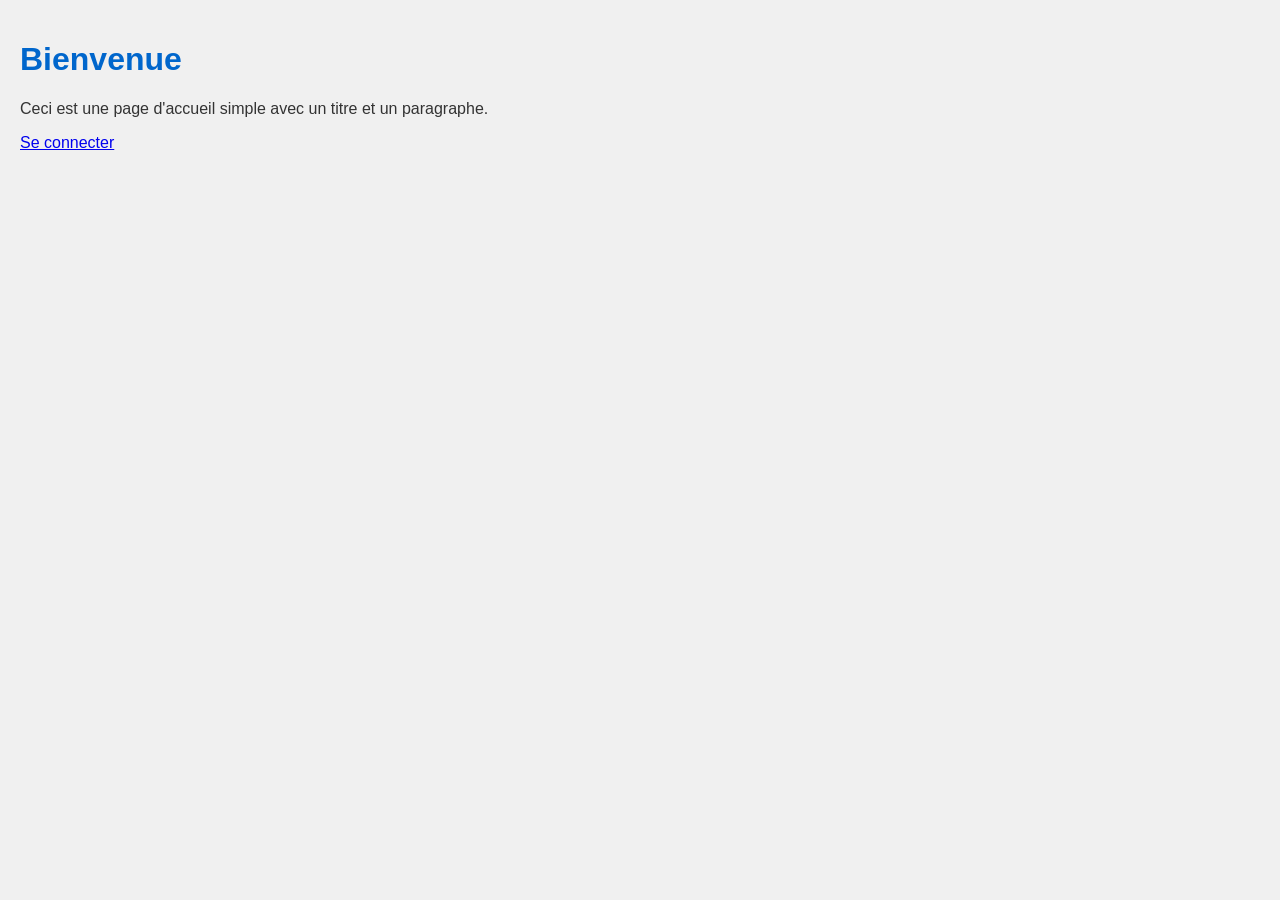
<file: index.html>
<!DOCTYPE html>
    <html lang="fr">
    <head>
        <meta charset="UTF-8">
        <meta name="viewport" content="width=device-width, initial-scale=1.0">
        <title>Page d'accueil</title>
        <link rel="stylesheet" href="style.css">
    </head>
    <body>
        <h1>Bienvenue</h1>
        <p>Ceci est une page d'accueil simple avec un titre et un paragraphe.</p>
        <p><a href="login.html">Se connecter</a></p>
    </body>
    </html>
</file>
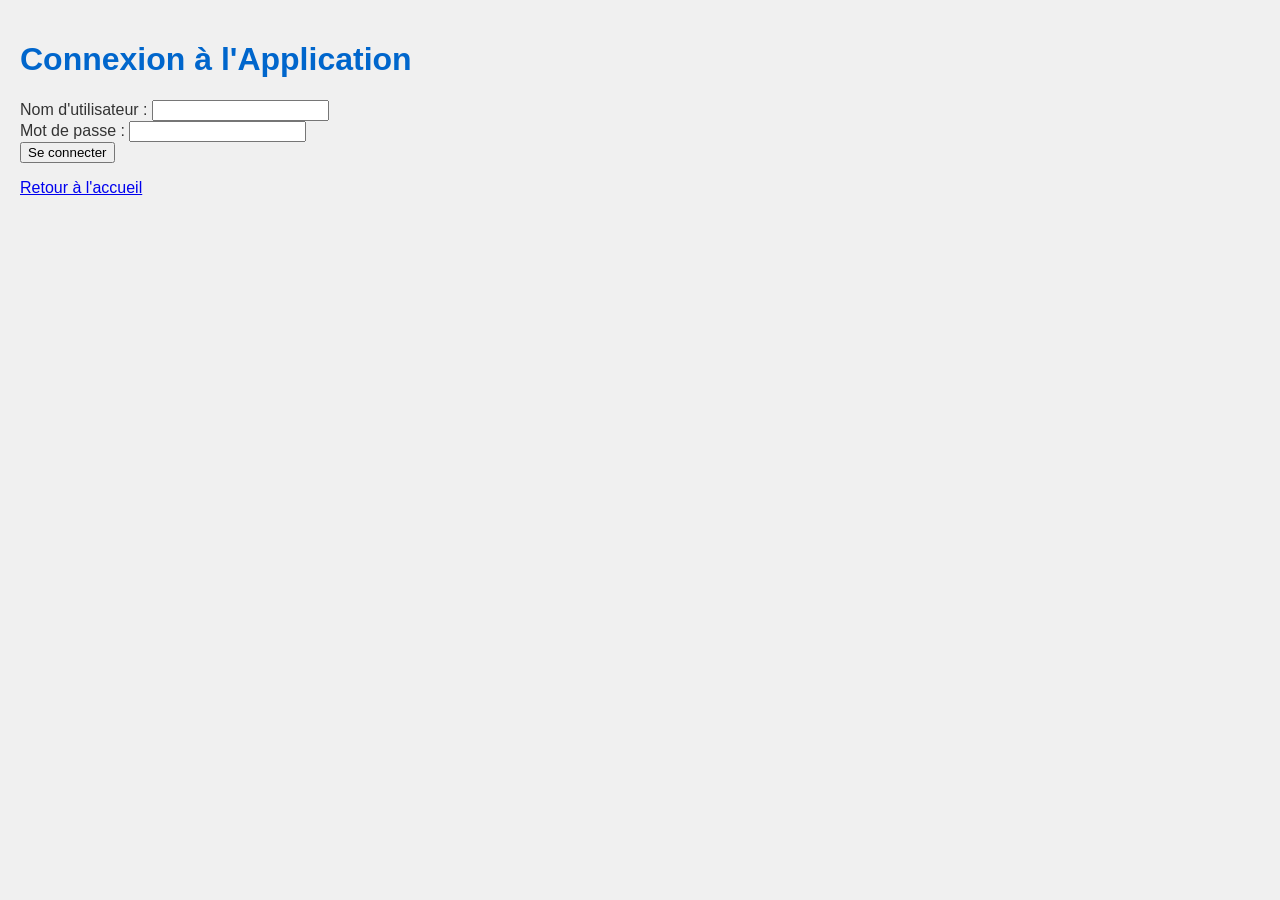
<file: login.html>
<!DOCTYPE html>
<html lang="fr">
<head>
    <meta charset="UTF-8">
    <meta name="viewport" content="width=device-width, initial-scale=1.0">
    <title>Connexion</title>
    <link rel="stylesheet" href="style.css">
</head>
<body>
    <h1>Connexion à l'Application</h1>
    <form action="#" method="post">
        <div>
            <label for="username">Nom d'utilisateur :</label>
            <input type="text" id="username" name="username" required>
        </div>
        <div>
            <label for="password">Mot de passe :</label>
            <input type="password" id="password" name="password" required>
        </div>
        <div>
            <button type="submit">Se connecter</button>
        </div>
    </form>
    <p><a href="index.html">Retour à l'accueil</a></p>
</body>
</html>
</file>
<file: style.css>
body {
    font-family: Arial, sans-serif;
    background-color: #f0f0f0;
    color: #333;
    margin: 0;
    padding: 20px;
}

h1 {
    color: #0066cc;
}
</file>
